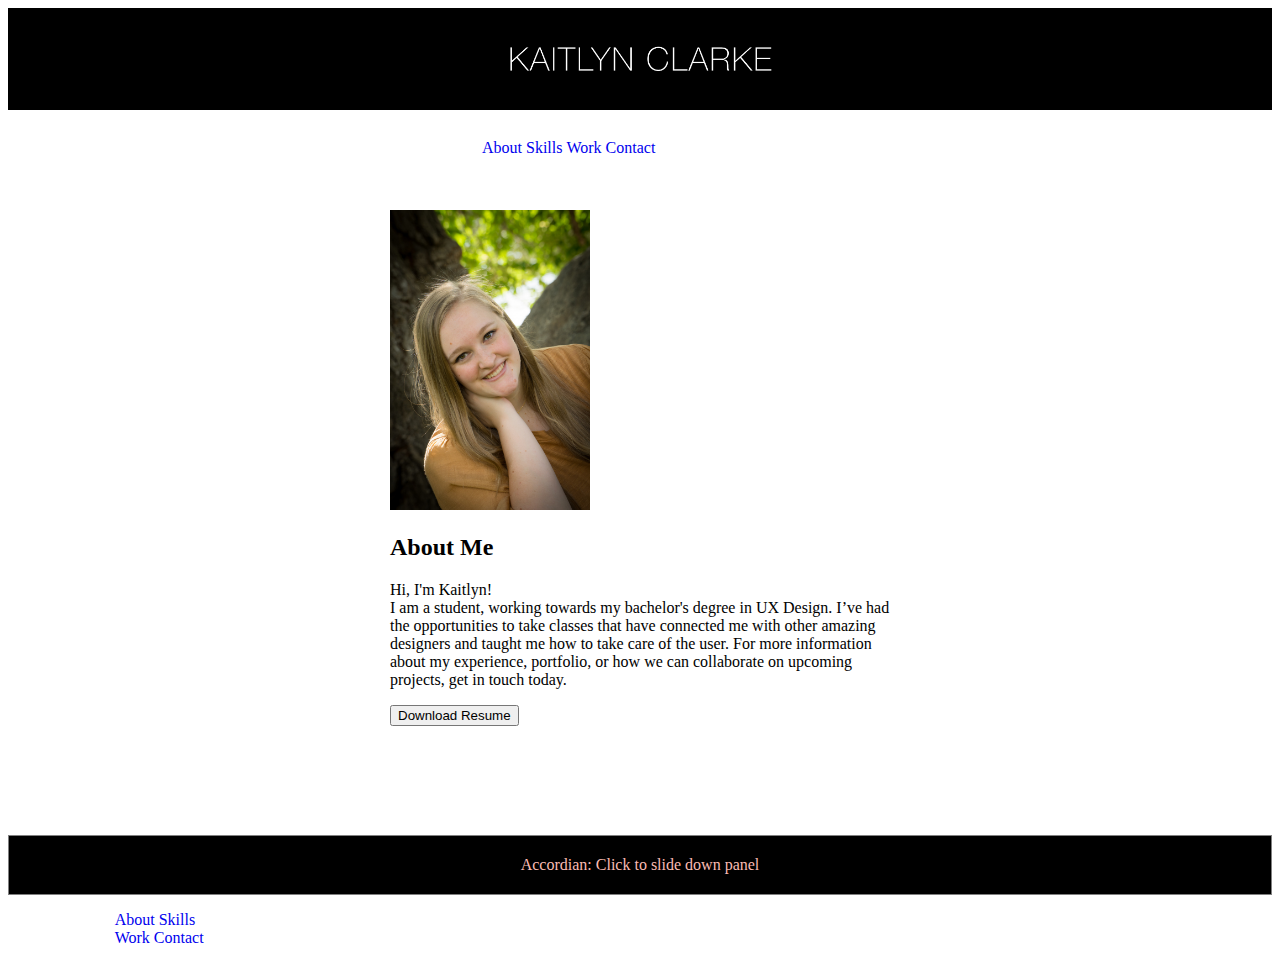
<file: index.html>
<!DOCTYPE html>
<html>
<head>
    <link href="CSS/index.css" rel="stylesheet" type="text/css">
    <title>Kaitlyn Clarke's Portfolio</title>
</head>

<body>
    <header class="navigation">
        <div class="inline-block logo">
            <img src="images/logo.png" width="23%">
        </div>
        <nav class="inline-block">
            <ul>
                <li class="inline-block"><a href="index.html">About</a></li>
                <li class="inline-block"><a href="mySkills.html">Skills</a></li>
                <li class="inline-block"><a href="myWork.html">Work</a></li>
                <li class="inline-block"><a href="#">Contact</a></li>
            </ul>
        </nav>
    </header>
    <section class="heroImg">
        <div class="content">
            <img src="images/about-me-image.jpeg" width="40%">
            <h2>About Me</h2>
            <p>Hi, I'm Kaitlyn! <br>I am a student, working towards my bachelor's degree in UX Design. I’ve had the opportunities to take classes that have connected me with other amazing designers and taught me how to take care of the user. For more information about my experience, portfolio, or how we can collaborate on upcoming projects, get in touch today.</p>
            <button>Download Resume</button>
        </div>
    </section>

    <!-- jQuery code -->
    <section>
        <div id="flip">Accordian: Click to slide down panel</div>
        <div id="panel">Lorem ipsum dolor sit amet, consetetur sadipscing</div>
    </section>


    <footer>
        <ul>
            <li class="inline-block"><a href="index.html">About</a></li>
            <li class="inline-block"><a href="mySkills.html">Skills</a></li>
            <li class="inline-block"><a href="myWork.html">Work</a></li>
            <li class="inline-block"><a href="#">Contact</a></li>
        </ul>
    </footer>
</body>

    <script src="JS/index.js"></script>
</html>
</file>
<file: CSS/index.css>
/* HEADER and NAV */

.inline-block {
    display: inline-block;
    vertical-align: top;
}

a {
    text-decoration: none;
}

.logo {
    padding: 1%;
    text-align: center;
    background-color: #000000;
}

nav {
    width: 73%;
    padding: 1%;
}

ul {
    width: 50%;
    margin-left: auto;
}

/* HERO IMAGE */

.heroImg {
    height: 600px;
    padding: 25px;
}

.content {
    width: 500px;
    margin: 0 auto;
}

/* FOOTER */

footer {
    display: inline-block;
    vertical-align: top;
}

/* CONTENT */

.flexContainer {
    display: flex;
}

.portfolioSkills {
    width: 33%;
    margin: auto 0;
    padding: 15px;
}

.portfolioSkills img {
    width: 50%;
}

.workGrid {
    display: grid;
    grid-template-rows: 75px 75px 75px;
    grid-template-columns: 1fr 1fr 1fr;
    grid-template-areas: 
        "imgOne itemOne itemOne"
        "imgTwo itemTwo itemTwo";
}

.imgOne {
    grid-area: imgOne;
}

.itemOne {
    grid-area: itemOne;
}

.imgTwo {
    grid-area: imgTwo;
}

.itemTwo {
    grid-area: itemTwo;
}


/* Jquery accordian*/

#panel, #flip {
    padding: 20px;
    text-align: center;
    color: #FBBCB4;
    background-color: black;
    border: solid 1px grey;
  }
  
  #panel {
    padding: 50px;
    display: none;
  }

/* MEDIA QUERIES */

@media only screen and (max-width: 600) {
    .flexContainer {
        display: flex;
        flex-direction: column;
    }
    .portfolioSkills {
        width: 100%;
        margin: auto 0;
        padding: 10px;
    }

    .workGrid {
        grid-template-rows: 75px 75px 75px 75px;
        grid-template-columns: 1fr;
        grid-template-areas: 
            "imgOne"
            "itemOne"
            "imgTwo"
            "itemTwo";
    }
}
</file>
